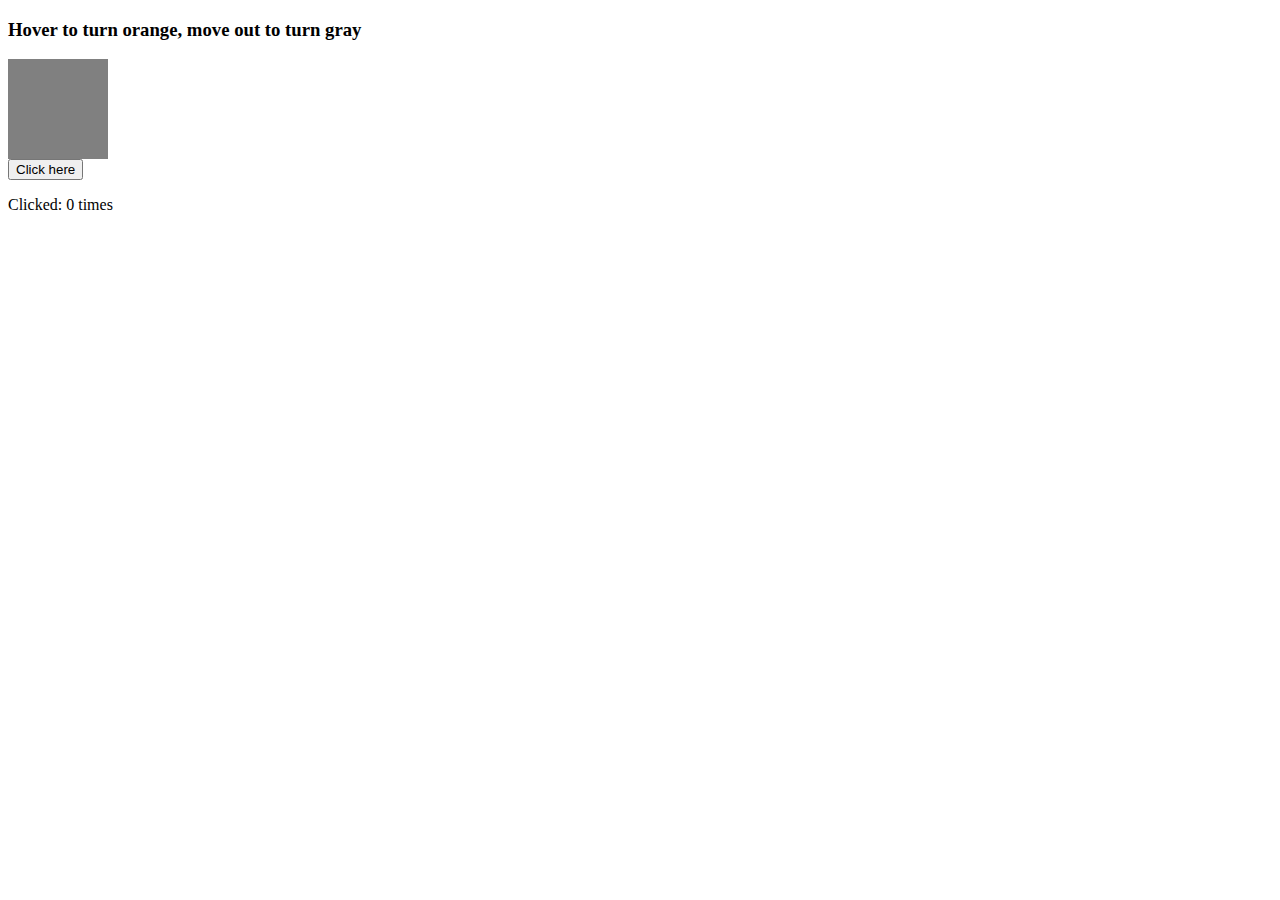
<file: index.html>
<!-- //////לרה חור-211565445-502
///////-313536633אחמד זוביידאת-502- -->

<!DOCTYPE html>
<html lang="en">
<head>
  <meta charset="UTF-8">
  <title>Hover & Out Box</title>
</head>
<body>
<!-- Task1 + Task2 -->
<script src="HW2.js"></script>
<h3>Hover to turn orange, move out to turn gray</h3>
<div id="hoverBox" style="width:100px; height:100px; background-color: gray;"></div>
<!-- Task3 -->
<button id="clickBtn">Click here</button>
<p>Clicked: <span id="clickCount">0</span> times</p>
</body>
</html>
</file>
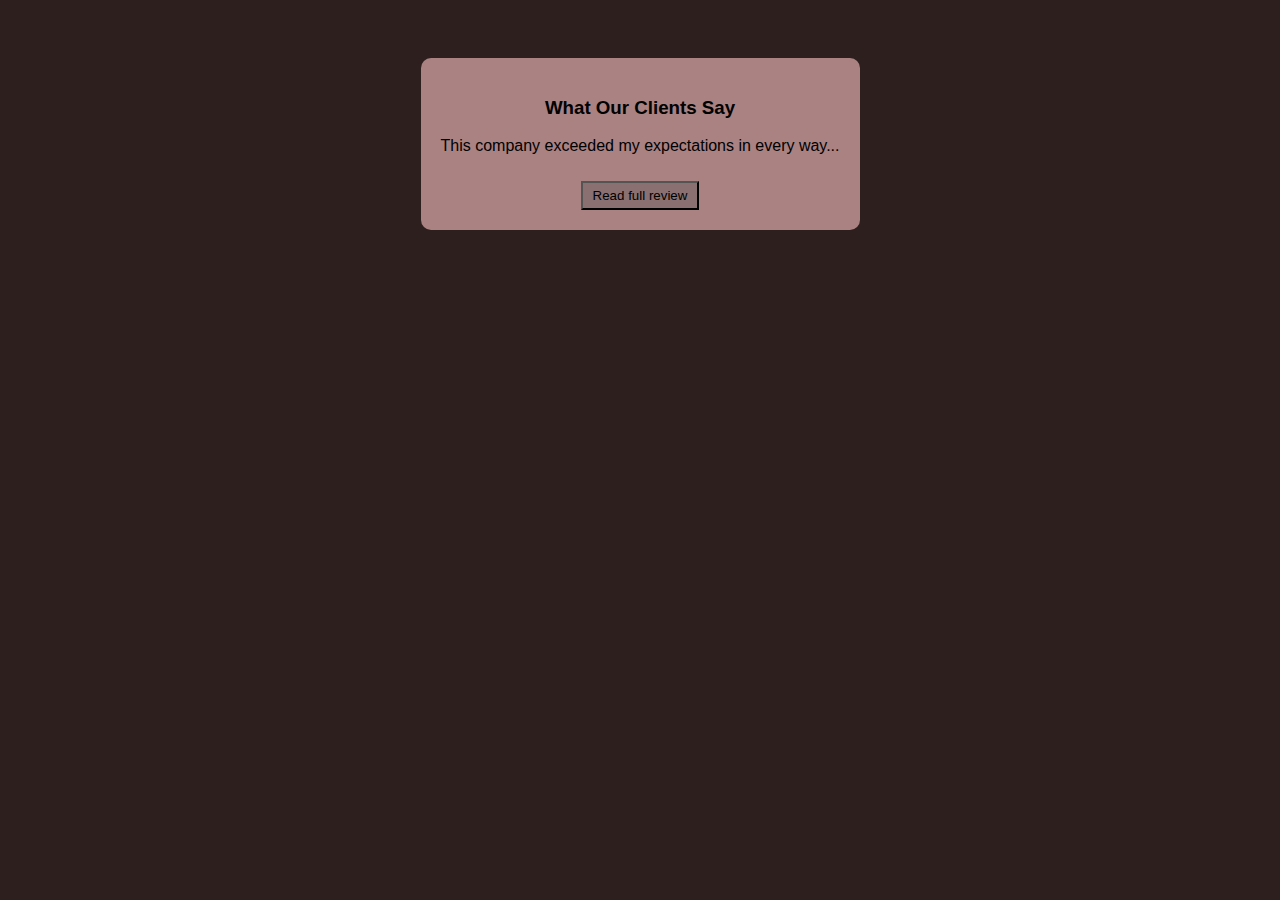
<file: EventListener.html>
<!-- //////לרה חור-211565445-502
///////-313536633-אחמד זוביידאת-502-

/////////////////->Event Listener<-///////////////////////
/////////////////-HW-1-/////////////////////// -->
<!DOCTYPE html>
<html lang="en">
  <head>
    <meta charset="UTF-8" />
    <meta name="viewport" content="width=device-width, initial-scale=1.0" />
    <title>Document</title>
    <link rel="stylesheet" href="style1.css" />
  </head>
  <body>
    <script src="EventListener.js"></script>
    <div class="review">
      <h3>What Our Clients Say</h3>
      <p class="review-text">
        This company exceeded my expectations in every way...
        <span class="more-text">
          Their team was professional, responsive, and incredibly skilled. I
          couldn't have asked for a better experience and result!
        </span>
      </p>
      <button class="toggle-button">Read full review</button>
    </div>
  </body>
</html>
</file>
<file: style1.css>
/* //////לרה חור-211565445-502
///////-313536633-אחמד זוביידאת-502-

/////////////////->Event Listener<-///////////////////////
/////////////////-HW-1-/////////////////////// */
body {
  background-color: #2e1f1f;
color: #000;
font-family: Arial, sans-serif;
display: flex;
justify-content: center;
padding-top: 50px;
}

.review {
background-color: #aa8282;
padding: 20px;
border-radius: 10px;
max-width: 500px;
text-align: center;
}

.toggle-button {
  background-color: #8a7070;
margin-top: 10px;
padding: 5px 10px;
cursor: pointer;
}

.more-text {
display: none;
}
</file>
